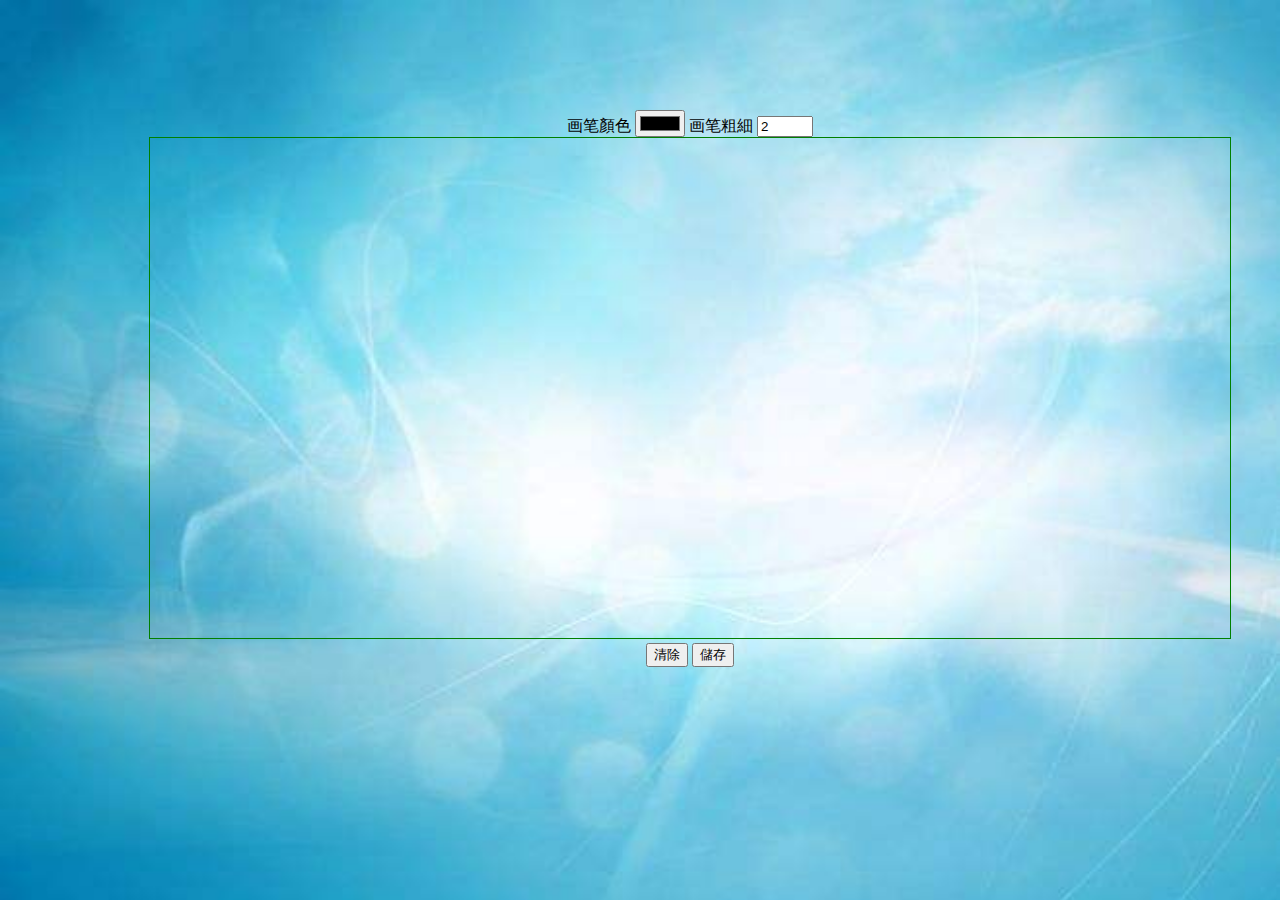
<file: HTLM5_Final/drawCanvas.html>
﻿<!DOCTYPE html>
<html>
<head>
<meta content="text/html; charset=utf-8" http-equiv="Content-Type">
<title>Canvas - Drawing</title>
<style>
  #myCanvas {
            border: 1px green solid;
  }
  body{
  background-image: url(img/loginback1.jpg);
  -webkit-background-size: cover;
    -moz-background-size: cover;
    -o-background-size: cover;
   background-size: cover;//这条一定要

}



  }
  canvas,#img1{
  	background: white;
  }
  #draw{
  	margin-top: 110px;
  	margin-left: 100px;
  }
</style>
</head>
<body>
	<div align="center" id="draw">
		画笔顏色
<input type="color" id="color1">
画笔粗細
<input type="number" min="2" max="20" step="2" id="number1" value="2">
<br />

<canvas id="myCanvas" width="1080px" height="500px"
       onmousedown="start(event)" onmousemove="drawing(event)"
        onmouseup="end()" onmouseout="end()"
        >
</canvas>
<br>
<input  type="button" value="清除" id="buttonClear" onclick="myclear()">
<input type="button" value="儲存" id="buttonSave" onclick="save1()">
<br>
<img id="img1" />
	</div>

</body>
<script type="text/javascript">
    var c=document.getElementById("myCanvas");
    var cxt=null;
    function start(e) {
        cxt=c.getContext("2d");
        cxt.beginPath();
        cxt.strokeStyle = color1.value;
        cxt.lineWidth = number1.value;
        cxt.moveTo(e.clientX - c.offsetLeft ,e.clientY - c.offsetTop);
    }
    function drawing(e) {
        if(cxt != null){
            cxt.lineTo(e.clientX - c.offsetLeft ,e.clientY - c.offsetTop);
            cxt.stroke();
        }
    }
    function end() {
        cxt=null;
    }
    function myclear() {
        img1.src ="";
        cxt=c.getContext("2d").clearRect(0,0,c.width,c.height);
        color1.value ="#000000";
        number1.value =2;

    }
    function save1() {
        img1.src = c.toDataURL();
    }


</script>

</html>
</file>
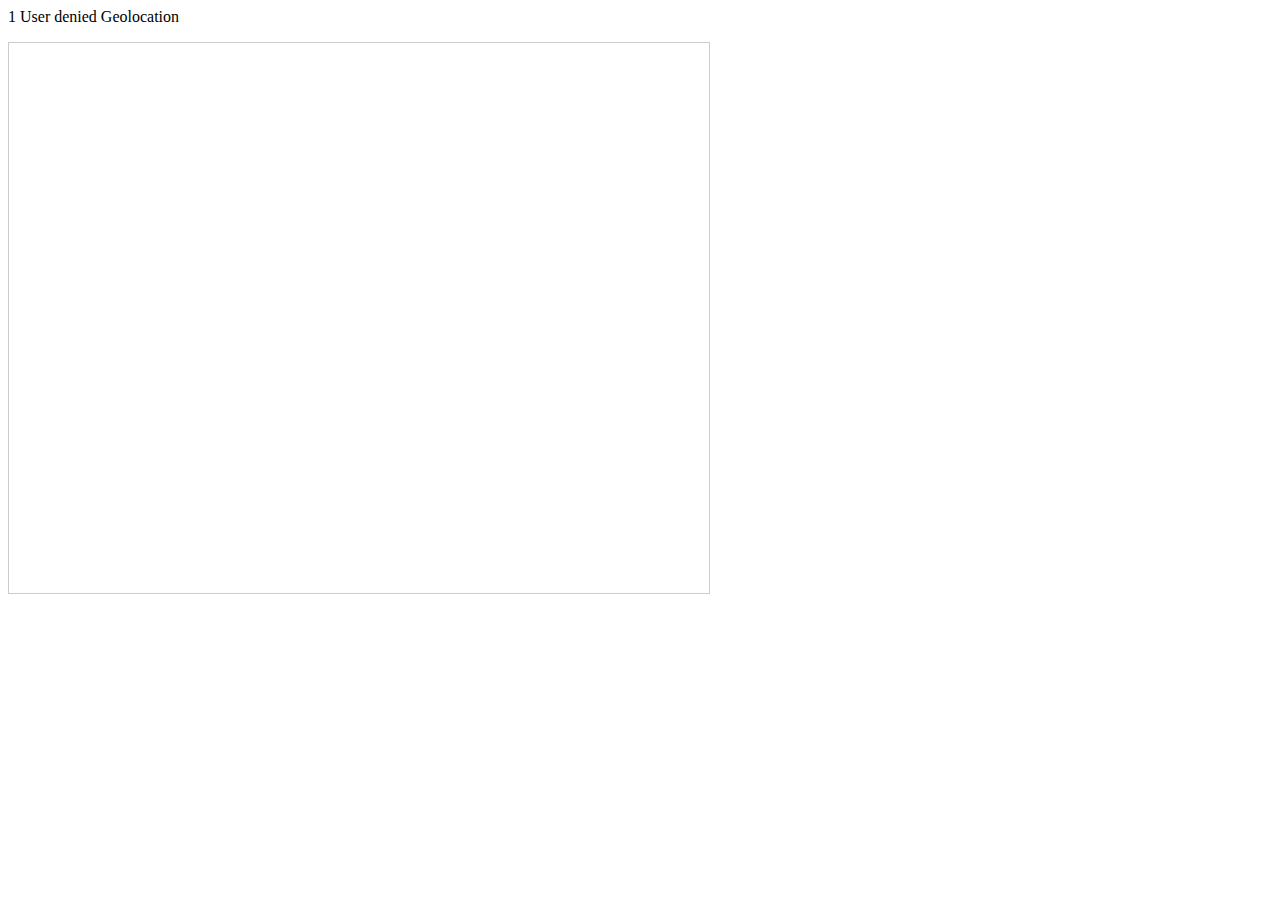
<file: HTLM5_Final/map.html>
﻿<html> 
<head> 
<meta charset="uft-8"> 
<meta name="viewport" content="initial-scale=1.0, user-scalable=no" />    
<title>利用HTML5和百度地图实现位置定位</title> 
<script src="http://api.map.baidu.com/api?v=1.3" type="text/javascript"></script> 
</head> 
<body> 
<p id="geo_loc"></p> 
<div style="width:700px;height:550px;border:#ccc solid 1px;" id="dituContent"></div> 
<script> 
if(navigator.geolocation){ 
	
    	navigator.geolocation.getCurrentPosition( 
        	function(p){ 
		
            	document.getElementById('geo_loc').innerHTML="纬度"+p.coords.latitude+"经度"+p.coords.longitude; 
            	createMap(p.coords.latitude,p.coords.longitude); 
        	}, 
        	function(err){ 	

            	document.getElementById('geo_loc').innerHTML=err.code+"\n"+err.message; 
        	} 
    	); 
}else{ 
    	document.getElementById('geo_loc').innerHTML="您的浏览器不支持地图定位"; 
} 
function createMap(a,b){ 
    	var map=new BMap.Map("dituContent");           
    	var point=new BMap.Point(b,a);          
    	map.centerAndZoom(point,15);            
	map.enableScrollWheelZoom();           
    	window.map=map;                 
} 
</script> 
</body> 
</html>
</file>
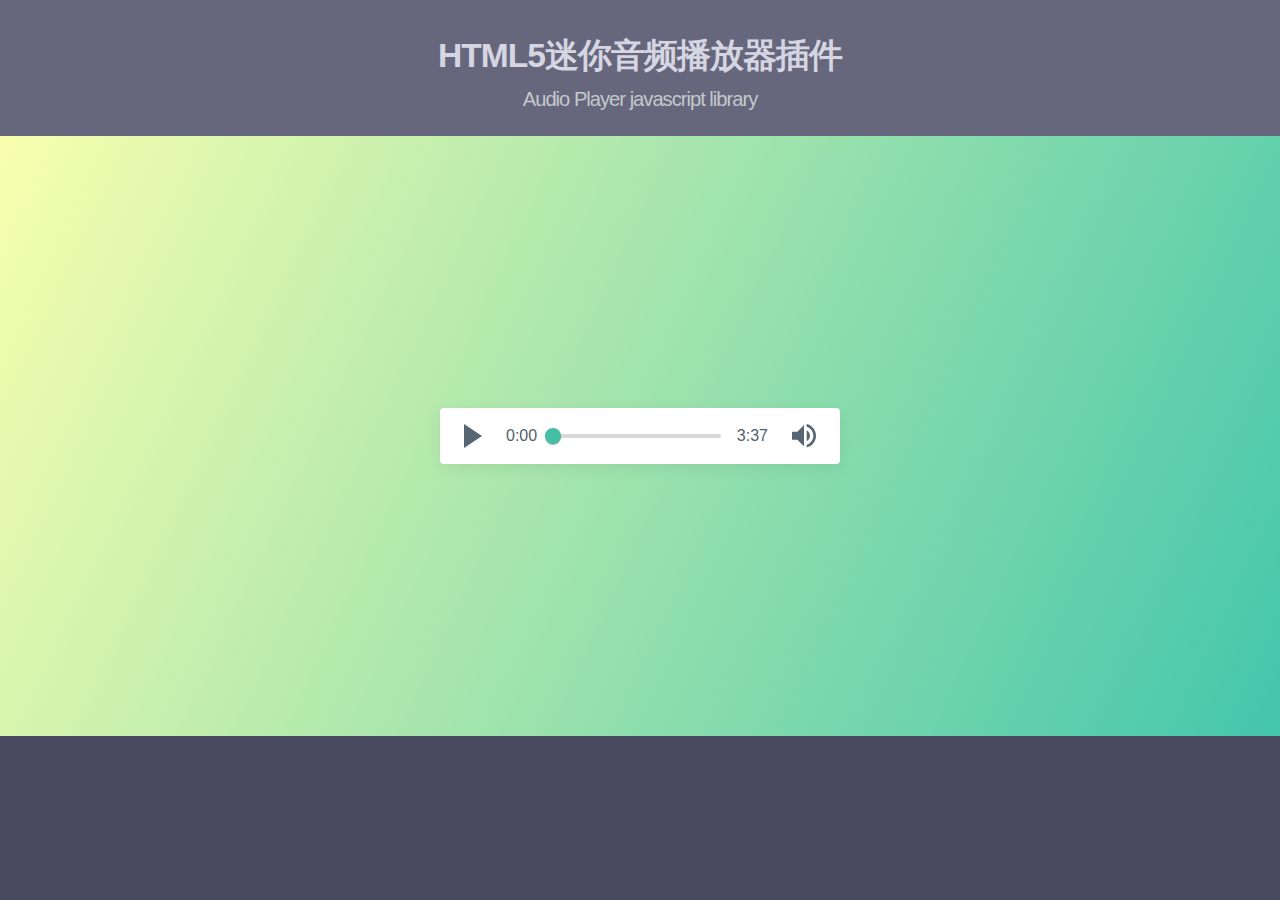
<file: HTLM5_Final/music.html>
<!DOCTYPE html>
<html lang="zh">
<head>
	<meta charset="UTF-8">
	<meta http-equiv="X-UA-Compatible" content="IE=edge,chrome=1"> 
	<meta name="viewport" content="width=device-width, initial-scale=1.0">
	
	<link rel="stylesheet" type="text/css" href="css/normalize.css" /><!--CSS RESET-->
	<link rel="stylesheet" type="text/css" href="css/htmleaf-demo.css"><!--演示页面样式，使用时可以不引用-->
	<link rel="stylesheet" type="text/css" href="./dist/css/main.min.css">
	<style>
      .htmleaf-content { height: 600px; }

      .htmleaf-content {
          margin: 0;
          display: flex;
          justify-content: center;
          align-items: center;
          background: #F8FFAE;
          background: -webkit-linear-gradient(-65deg, #43C6AC, #F8FFAE);
          background: linear-gradient(-65deg, #43C6AC, #F8FFAE);
          -webkit-font-smoothing: antialiased;
          -moz-osx-font-smoothing: grayscale;
      }
  </style>
</head>
<body>
	<div class="htmleaf-container">
		<header class="htmleaf-header">
			<h1>HTML5迷你音频播放器插件 <span>Audio Player javascript library</span></h1>
			
		</header>
		<div class="htmleaf-content">
			<div class="ready-player-1">
	        <audio crossorigin>
	            <source src="audio/example-2.mp3" type="audio/mpeg">
	        </audio>
	    </div>
		</div>
	
	
	</div>
	
	<script src="./dist/js/app.js"></script>
  <script>
      document.addEventListener('DOMContentLoaded', function() {
          new GreenAudioPlayer('.ready-player-1');
      });
  </script>
</body>
</html>
</file>
<file: HTLM5_Final/css/htmleaf-demo.css>
@font-face {
	font-family: 'icomoon';
	src:url('../fonts/icomoon.eot?rretjt');
	src:url('../fonts/icomoon.eot?#iefixrretjt') format('embedded-opentype'),
		url('../fonts/icomoon.woff?rretjt') format('woff'),
		url('../fonts/icomoon.ttf?rretjt') format('truetype'),
		url('../fonts/icomoon.svg?rretjt#icomoon') format('svg');
	font-weight: normal;
	font-style: normal;
}

[class^="icon-"], [class*=" icon-"] {
	font-family: 'icomoon';
	speak: none;
	font-style: normal;
	font-weight: normal;
	font-variant: normal;
	text-transform: none;
	line-height: 1;

	/* Better Font Rendering =========== */
	-webkit-font-smoothing: antialiased;
	-moz-osx-font-smoothing: grayscale;
}

body, html { font-size: 100%; 	padding: 0; margin: 0;}

/* Reset */
*,
*:after,
*:before {
	-webkit-box-sizing: border-box;
	-moz-box-sizing: border-box;
	box-sizing: border-box;
}

/* Clearfix hack by Nicolas Gallagher: http://nicolasgallagher.com/micro-clearfix-hack/ */
.clearfix:before,
.clearfix:after {
	content: " ";
	display: table;
}

.clearfix:after {
	clear: both;
}

body{
	background: #494A5F;
	color: #D5D6E2;
	font-weight: 500;
	font-size: 1.05em;
	font-family: "Microsoft YaHei","Segoe UI", "Lucida Grande", Helvetica, Arial,sans-serif;
}
.htmleaf-links a{ color: rgba(255, 255, 255, 0.6);outline: none;text-decoration: none;-webkit-transition: 0.2s;transition: 0.2s;}
.htmleaf-links a:hover,.htmleaf-links a:focus{color:#74777b;text-decoration: none;}
.htmleaf-container{
	margin: 0 auto;
}

.bgcolor-1 { background: #f0efee; }
.bgcolor-2 { background: #f9f9f9; }
.bgcolor-3 { background: #e8e8e8; }/*light grey*/
.bgcolor-4 { background: #2f3238; color: #fff; }/*Dark grey*/
.bgcolor-5 { background: #df6659; color: #521e18; }/*pink1*/
.bgcolor-6 { background: #2fa8ec; }/*sky blue*/
.bgcolor-7 { background: #d0d6d6; }/*White tea*/
.bgcolor-8 { background: #3d4444; color: #fff; }/*Dark grey2*/
.bgcolor-9 { background: #ef3f52; color: #fff;}/*pink2*/
.bgcolor-10{ background: #64448f; color: #fff;}/*Violet*/
.bgcolor-11{ background: #3755ad; color: #fff;}/*dark blue*/
.bgcolor-12{ background: #3498DB; color: #fff;}/*light blue*/
.bgcolor-20{ background: #494A5F;color: #D5D6E2;}
/* Header */
.htmleaf-header{
	padding: 1em 190px 1em;
	letter-spacing: -1px;
	text-align: center;
	background: #66677c;
}
.htmleaf-header h1 {
	color: #D5D6E2;
	font-weight: 600;
	font-size: 2em;
	line-height: 1;
	margin-bottom: 0;
}
.htmleaf-header h1 span {
	display: block;
	font-size: 60%;
	font-weight: 400;
	padding: 0.8em 0 0.5em 0;
	color: #c3c8cd;
}
/*nav*/
.htmleaf-demo a{color: #fff;text-decoration: none;}
.htmleaf-demo{width: 100%;padding-bottom: 1.2em;}
.htmleaf-demo a{display: inline-block;margin: 0.5em;padding: 0.6em 1em;border: 3px solid #fff;font-weight: 700;}
.htmleaf-demo a:hover{opacity: 0.6;}
.htmleaf-demo a.current{background:#1d7db1;color: #fff; }
/* Top Navigation Style */
.htmleaf-links {
	position: relative;
	display: inline-block;
	white-space: nowrap;
	font-size: 1.5em;
	text-align: center;
}

.htmleaf-links::after {
	position: absolute;
	top: 0;
	left: 50%;
	margin-left: -1px;
	width: 2px;
	height: 100%;
	background: #dbdbdb;
	content: '';
	-webkit-transform: rotate3d(0,0,1,22.5deg);
	transform: rotate3d(0,0,1,22.5deg);
}

.htmleaf-icon {
	display: inline-block;
	margin: 0.5em;
	padding: 0em 0;
	width: 1.5em;
	text-decoration: none;
}

.htmleaf-icon span {
	display: none;
}

.htmleaf-icon:before {
	margin: 0 5px;
	text-transform: none;
	font-weight: normal;
	font-style: normal;
	font-variant: normal;
	font-family: 'icomoon';
	line-height: 1;
	speak: none;
	-webkit-font-smoothing: antialiased;
}
/* footer */
.htmleaf-footer{width: 100%;padding-top: 10px;}
.htmleaf-small{font-size: 0.8em;}
.center{text-align: center;}
/****/
.related {
	color: #fff;
	background: #494A5F;
	text-align: center;
	font-size: 1.25em;
	padding: 0.5em 0;
	overflow: hidden;
}

.related > a {
	vertical-align: top;
	width: calc(100% - 20px);
	max-width: 340px;
	display: inline-block;
	text-align: center;
	margin: 20px 10px;
	padding: 25px;
	font-family: "Microsoft YaHei","宋体","Segoe UI", "Lucida Grande", Helvetica, Arial,sans-serif, FreeSans, Arimo;
}
.related a {
	display: inline-block;
	text-align: left;
	margin: 20px auto;
	padding: 10px 20px;
	opacity: 0.8;
	-webkit-transition: opacity 0.3s;
	transition: opacity 0.3s;
	-webkit-backface-visibility: hidden;
	text-decoration: none;
}

.related a:hover,
.related a:active {
	opacity: 1;
}

.related a img {
	max-width: 100%;
	opacity: 0.8;
	border-radius: 4px;
}
.related a:hover img,
.related a:active img {
	opacity: 1;
}
.related h3{font-family: "Microsoft YaHei", sans-serif;font-size: 1.2em}
.related a h3 {
	font-size: 0.85em;
	font-weight: 300;
	margin-top: 0.15em;
	color: #fff;
}
/* icomoon */
.icon-htmleaf-home-outline:before {
	content: "\e5000";
}

.icon-htmleaf-arrow-forward-outline:before {
	content: "\e5001";
}

@media screen and (max-width: 1024px) {
	.htmleaf-header {
		padding: 2em 10% 2em;
	}
	.htmleaf-header h1 {
        font-size:1.4em;
    }
    .htmleaf-links{font-size: 1.4em}
}

@media screen and (max-width: 960px) {
	.htmleaf-header {
		padding: 2em 10% 2em;
	}
	.htmleaf-header h1 {
        font-size:1.2em;
    }
    .htmleaf-links{font-size: 1.2em}
    .related h3{font-size: 1em;}
	.related a h3 {
		font-size: 0.8em;
	}
}

@media screen and (max-width: 766px) {
	.htmleaf-header h1 {
        font-size:1.3em;
    }
    .htmleaf-links{font-size: 1.3em}
}

@media screen and (max-width: 640px) {
	.htmleaf-header {
		padding: 2em 10% 2em;
	}
	.htmleaf-header h1 {
        font-size:1em;
    }
    .htmleaf-links{font-size: 1em}
    .related h3{font-size: 0.8em;}
	.related a h3 {
		font-size: 0.6em;
	}
}
</file>
<file: HTLM5_Final/dist/css/main.min.css>
@-webkit-keyframes spin{0%{-webkit-transform:rotate(0);transform:rotate(0)}to{-webkit-transform:rotate(1turn);transform:rotate(1turn)}}@keyframes spin{0%{-webkit-transform:rotate(0);transform:rotate(0)}to{-webkit-transform:rotate(1turn);transform:rotate(1turn)}}.green-audio-player{width:400px;min-width:300px;height:56px;-webkit-box-shadow:0 4px 16px 0 rgba(0,0,0,.07);box-shadow:0 4px 16px 0 rgba(0,0,0,.07);display:-webkit-box;display:-ms-flexbox;display:flex;-webkit-box-pack:justify;-ms-flex-pack:justify;justify-content:space-between;-webkit-box-align:center;-ms-flex-align:center;align-items:center;padding-left:24px;padding-right:24px;border-radius:4px;-webkit-user-select:none;-moz-user-select:none;-ms-user-select:none;user-select:none;background-color:#fff}.green-audio-player img,.green-audio-player svg{display:block}.green-audio-player .play-pause-btn{display:none;cursor:pointer}.green-audio-player .loading .loading__spinner{width:16px;height:16px;border:2px solid #b0b0b0;border-right-color:transparent;border-radius:50%;-webkit-animation:spin .4s linear infinite;animation:spin .4s linear infinite}.green-audio-player .slider{-webkit-box-flex:1;-ms-flex-positive:1;flex-grow:1;background-color:#d8d8d8;cursor:pointer;position:relative}.green-audio-player .slider .progress{background-color:#44bfa3;border-radius:inherit;position:absolute;pointer-events:none}.green-audio-player .slider .progress .pin{height:16px;width:16px;border-radius:8px;background-color:#44bfa3;position:absolute;pointer-events:all;-webkit-box-shadow:0 1px 1px 0 rgba(0,0,0,.32);box-shadow:0 1px 1px 0 rgba(0,0,0,.32)}.green-audio-player .controls{font-family:Roboto,sans-serif;font-size:16px;line-height:18px;color:#55606e;display:-webkit-box;display:-ms-flexbox;display:flex;-webkit-box-flex:1;-ms-flex-positive:1;flex-grow:1;-webkit-box-pack:justify;-ms-flex-pack:justify;justify-content:space-between;-webkit-box-align:center;-ms-flex-align:center;align-items:center;margin-left:24px;margin-right:24px}.green-audio-player .controls .controls__slider{margin-left:16px;margin-right:16px;border-radius:2px;height:4px}.green-audio-player .controls .controls__slider .controls__progress{width:0;height:100%}.green-audio-player .controls .controls__slider .controls__progress .progress__pin{right:-8px;top:-6px}.green-audio-player .controls span{cursor:default}.green-audio-player .volume{position:relative}.green-audio-player .volume .volume__button{cursor:pointer}.green-audio-player .volume .volume__button.open path{fill:#44bfa3}.green-audio-player .volume .volume__controls{width:30px;height:135px;background-color:rgba(0,0,0,.62);border-radius:7px;position:absolute;left:-3px;bottom:52px;-webkit-box-orient:vertical;-webkit-box-direction:normal;-ms-flex-direction:column;flex-direction:column;-webkit-box-align:center;-ms-flex-align:center;align-items:center;display:-webkit-box;display:-ms-flexbox;display:flex}.green-audio-player .volume .volume__controls.hidden{display:none}.green-audio-player .volume .volume__controls.top{bottom:52px;left:-3px}.green-audio-player .volume .volume__controls.middle{bottom:-54px;left:54px}.green-audio-player .volume .volume__controls.bottom{bottom:-164px;left:-3px}.green-audio-player .volume .volume__controls .volume__slider{margin-top:12px;margin-bottom:12px;width:6px;border-radius:3px}.green-audio-player .volume .volume__controls .volume__slider .volume__progress{bottom:0;height:100%;width:6px}.green-audio-player .volume .volume__controls .volume__slider .volume__progress .volume__pin{left:-5px;top:-8px}
</file>
